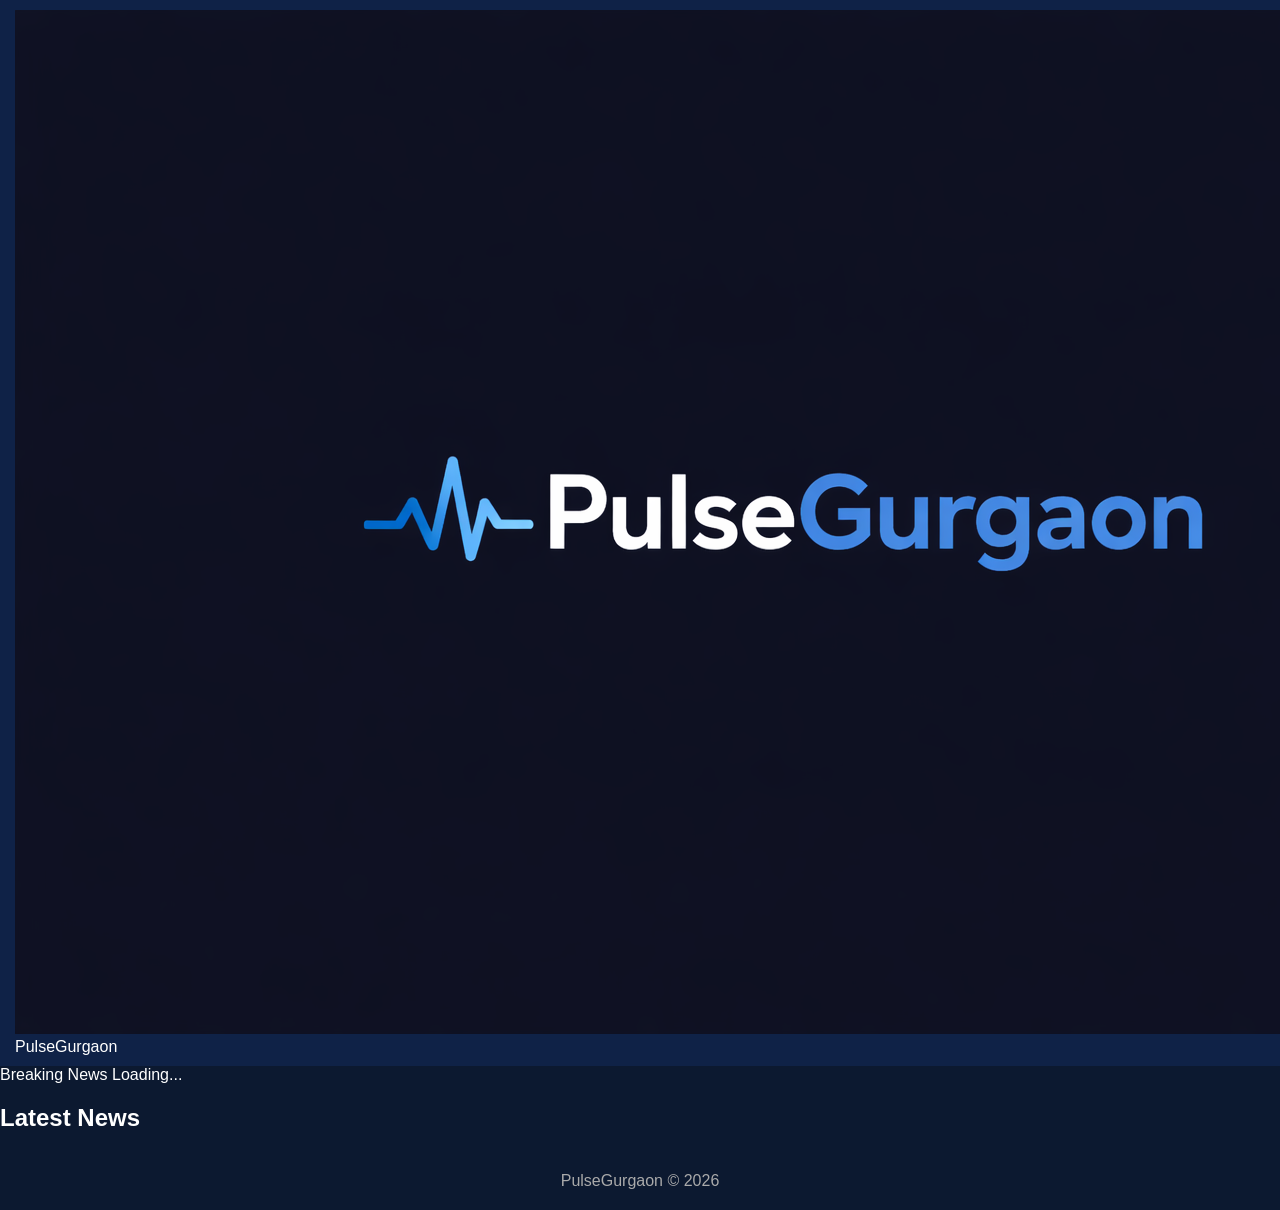
<file: index.html>
<!DOCTYPE html>
<html>

<head>
<meta charset="UTF-8">
<meta name="viewport" content="width=device-width, initial-scale=1.0">
<title>PulseGurgaon</title>

<link rel="stylesheet" href="style.css">

</head>

<body>

<header class="topbar">

<div class="logo">
<img src="../assets/logo.png">
<span>PulseGurgaon</span>
</div>

<nav class="menu">
<a href="#">Home</a>
<a href="#">Gurgaon</a>
<a href="#">India</a>
<a href="#">World</a>
<a href="#">Finance</a>
<a href="#">Blogs</a>
</nav>

<input id="search" placeholder="Search news">

<button onclick="toggleLang()">EN / HI</button>

</header>


<div class="ticker" id="ticker">
Breaking News Loading...
</div>


<main>

<h2 class="sectiontitle">Latest News</h2>

<div id="newsrow" class="row"></div>

</main>

<footer>
PulseGurgaon © 2026
</footer>

<script src="script.js"></script>

</body>
</html>
</file>
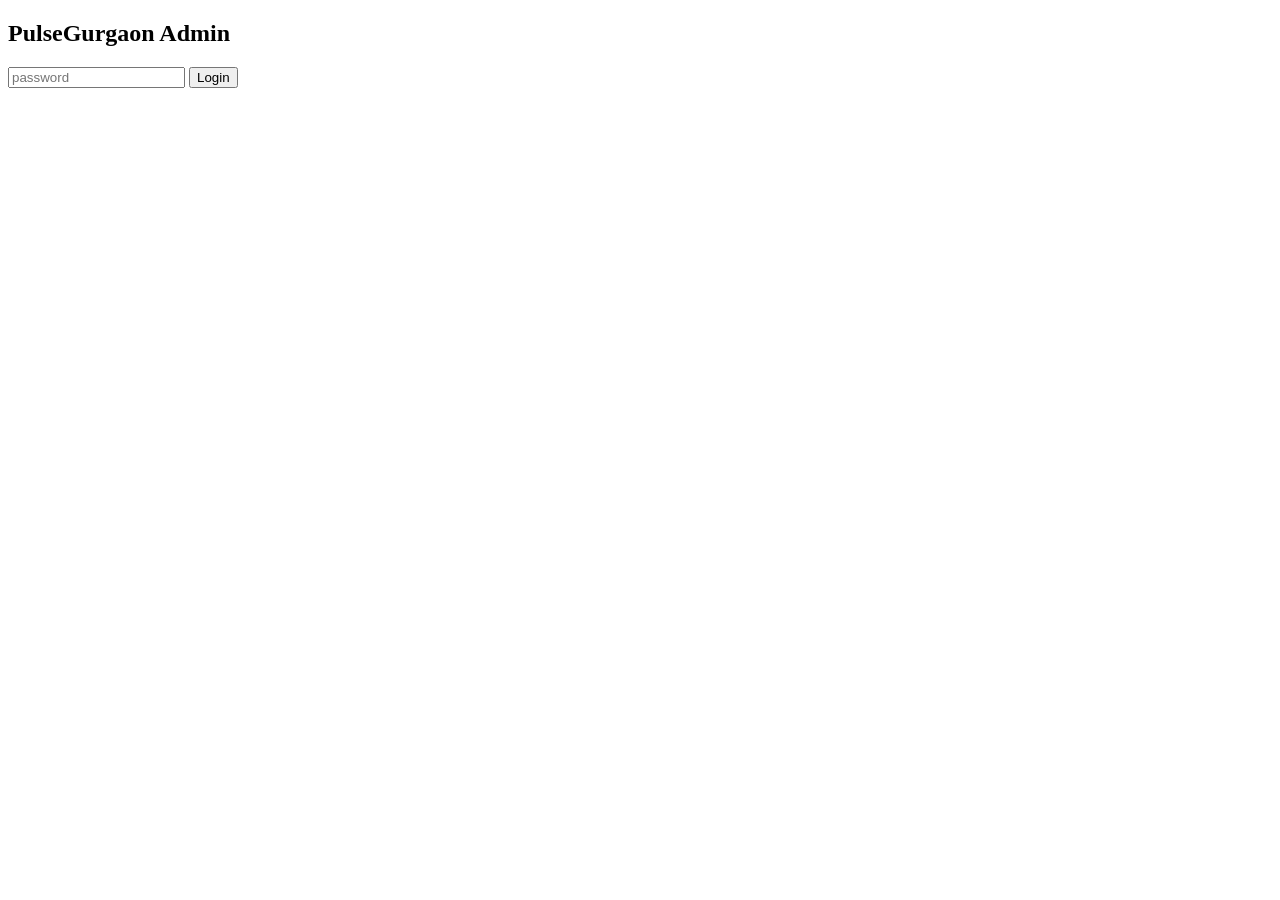
<file: frontend/admin.html>
<!DOCTYPE html>
<html>
<head>
<title>Admin</title>
</head>

<body>

<h2>PulseGurgaon Admin</h2>

<input id="password" placeholder="password">
<button onclick="login()">Login</button>

<div id="panel" style="display:none">

<h3>Add Article</h3>

<input id="title">
<input id="category">
<textarea id="summary"></textarea>

<button onclick="addArticle()">Add</button>

</div>

<script>

async function login(){

let pass=document.getElementById("password").value

let res=await fetch("/admin/login",{
method:"POST",
headers:{"Content-Type":"application/json"},
body:JSON.stringify({password:pass})
})

let data=await res.json()

if(data.success){
document.getElementById("panel").style.display="block"
}

}

</script>

</body>
</html>
</file>
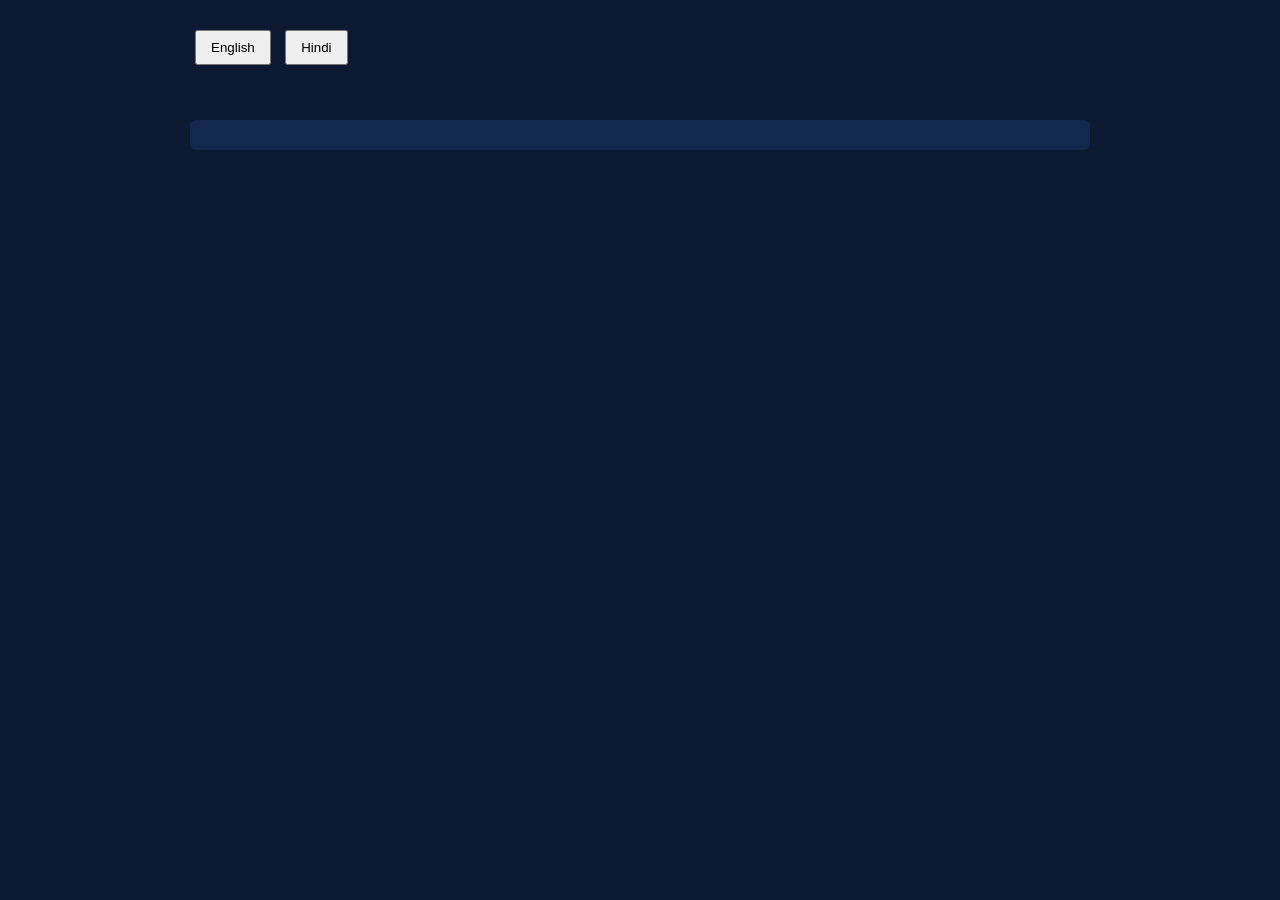
<file: frontend/article.html>
<!DOCTYPE html>
<html>
<head>

<meta name="viewport" content="width=device-width,initial-scale=1">

<title>PulseGurgaon</title>

<style>

body{
font-family:Arial;
margin:0;
background:#0c1930;
color:white;
}

.container{
max-width:900px;
margin:auto;
padding:20px;
}

img{
width:100%;
border-radius:10px;
margin-bottom:20px;
}

button{
padding:8px 14px;
margin:10px 5px;
cursor:pointer;
}

.summary{
background:#13284d;
padding:15px;
border-radius:6px;
margin-bottom:15px;
}

</style>

</head>

<body>

<div class="container">

<button onclick="setLang('en')">English</button>
<button onclick="setLang('hi')">Hindi</button>

<h1 id="title"></h1>

<img id="image">

<div id="summary" class="summary"></div>

<p id="content"></p>

</div>

<script>

let lang="en"

function setLang(l){
lang=l
load()
}

async function load(){

const id=new URLSearchParams(location.search).get("id")

const res=await fetch("https://pulsegurgaon-backend.onrender.com/articles")

const data=await res.json()

const article=data.find(a=>a.id==id)

document.getElementById("title").innerText=article["title_"+lang]
document.getElementById("summary").innerText=article["summary_"+lang]
document.getElementById("content").innerText=article["content_"+lang]
document.getElementById("image").src=article.image

}

load()

</script>

</body>
</html>
</file>
<file: style.css>
body{
font-family:Arial;
margin:0;
background:#0c1930;
color:white;
}

.topbar{
display:flex;
align-items:center;
justify-content:space-between;
padding:10px 15px;
background:#0f2247;
}

.topbar a{
color:white;
margin-right:10px;
text-decoration:none;
font-size:14px;
}

.topbar input{
padding:5px;
}

.breaking{
background:#e63946;
padding:6px 12px;
font-size:14px;
}

.container{
max-width:1000px;
margin:auto;
padding:20px;
}

#newsrow{
display:flex;
flex-direction:column;
gap:20px;
}

.card{
background:#16284a;
border-radius:10px;
overflow:hidden;
}

.card img{
width:100%;
height:230px;
object-fit:cover;
}

.card h3{
margin:12px;
color:white;
}

.card p{
margin:12px;
color:#cbd5f5;
}

.card a{
text-decoration:none;
color:white;
display:block;
}

footer{
text-align:center;
padding:20px;
color:#aaa;
}


.breakingbar{
background:#d40000;
color:white;
display:flex;
align-items:center;
font-weight:bold;
padding:6px 10px;
overflow:hidden;
}

.breakingbar span{
background:#a80000;
padding:5px 10px;
margin-right:10px;
border-radius:4px;
}

.ticker{
white-space:nowrap;
display:inline-block;
animation:scrollnews 15s linear infinite;
}

@keyframes scrollnews{
0%{
transform:translateX(100%);
}
100%{
transform:translateX(-100%);
}
}
</file>
